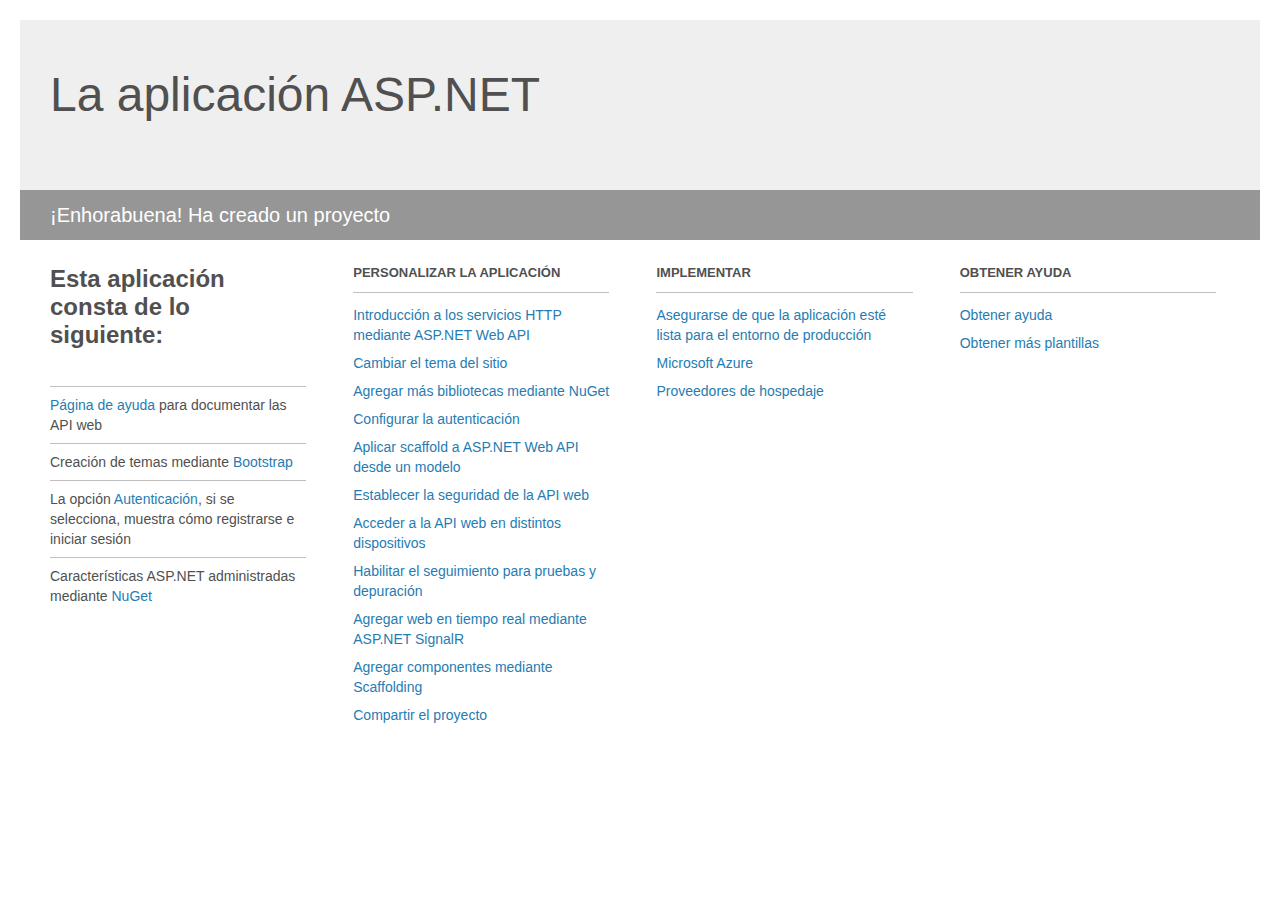
<file: WebAPI/WebAPI/Project_Readme.html>
﻿<!DOCTYPE html>
<html lang="en">
<head>
<meta http-equiv="Content-Type" content="text/html; charset=utf-8"/>
    <meta charset="utf-8" />
    <title>La aplicación ASP.NET</title>
    <style>
        body {
            background: #fff;
            color: #505050;
            font: 14px 'Segoe UI', tahoma, arial, helvetica, sans-serif;
            margin: 20px;
            padding: 0;
        }

        #header {
            background: #efefef;
            padding: 0;
        }

        h1 {
            font-size: 48px;
            font-weight: normal;
            margin: 0;
            padding: 0 30px;
            line-height: 150px;
        }

        p {
            font-size: 20px;
            color: #fff;
            background: #969696;
            padding: 0 30px;
            line-height: 50px;
        }

        #main {
            padding: 5px 30px;
        }

        .section {
            width: 21.7%;
            float: left;
            margin: 0 0 0 4%;
        }

            .section h2 {
                font-size: 13px;
                text-transform: uppercase;
                margin: 0;
                border-bottom: 1px solid silver;
                padding-bottom: 12px;
                margin-bottom: 8px;
            }

            .section.first {
                margin-left: 0;
            }

                .section.first h2 {
                    font-size: 24px;
                    text-transform: none;
                    margin-bottom: 25px;
                    border: none;
                }

                .section.first li {
                    border-top: 1px solid silver;
                    padding: 8px 0;
                }

            .section.last {
                margin-right: 0;
            }

        ul {
            list-style: none;
            padding: 0;
            margin: 0;
            line-height: 20px;
        }

        li {
            padding: 4px 0;
        }

        a {
            color: #267cb2;
            text-decoration: none;
        }

            a:hover {
                text-decoration: underline;
            }
    </style>
</head>
<body>

    <div id="header">
        <h1>La aplicación ASP.NET</h1>
        <p>¡Enhorabuena! Ha creado un proyecto</p>
    </div>

    <div id="main">
        <div class="section first">
            <h2>Esta aplicación consta de lo siguiente:</h2>
            <ul>
                <li><a href="http://go.microsoft.com/fwlink/?LinkID=615543">Página de ayuda</a> para documentar las API web</li>
                <li>Creación de temas mediante <a href="http://go.microsoft.com/fwlink/?LinkID=615519">Bootstrap</a></li>
                <li>La opción <a href="http://go.microsoft.com/fwlink/?LinkID=320957">Autenticación</a>, si se selecciona, muestra cómo registrarse e iniciar sesión</li>
                <li>Características ASP.NET administradas mediante <a href="http://go.microsoft.com/fwlink/?LinkID=320958">NuGet</a></li>
            </ul>
        </div>

        <div class="section">
            <h2>Personalizar la aplicación</h2>
            <ul>
                <li><a href="http://go.microsoft.com/fwlink/?LinkID=320959">Introducción a los servicios HTTP mediante ASP.NET Web API</a></li>
                <li><a href="http://go.microsoft.com/fwlink/?LinkID=320960">Cambiar el tema del sitio</a></li>
                <li><a href="http://go.microsoft.com/fwlink/?LinkID=320961">Agregar más bibliotecas mediante NuGet</a></li>
                <li><a href="http://go.microsoft.com/fwlink/?LinkID=320962">Configurar la autenticación</a></li>
                <li><a href="http://go.microsoft.com/fwlink/?LinkID=320963">Aplicar scaffold a ASP.NET Web API desde un modelo</a></li>
                <li><a href="http://go.microsoft.com/fwlink/?LinkID=615545">Establecer la seguridad de la API web</a></li>
                <li><a href="http://go.microsoft.com/fwlink/?LinkID=615544">Acceder a la API web en distintos dispositivos</a></li>
                <li><a href="http://go.microsoft.com/fwlink/?LinkID=615546">Habilitar el seguimiento para pruebas y depuración</a></li>
                <li><a href="http://go.microsoft.com/fwlink/?LinkID=615530">Agregar web en tiempo real mediante ASP.NET SignalR</a></li>
                <li><a href="http://go.microsoft.com/fwlink/?LinkID=615531">Agregar componentes mediante Scaffolding</a></li>
                <li><a href="http://go.microsoft.com/fwlink/?LinkID=615533">Compartir el proyecto</a></li>
            </ul>
        </div>

        <div class="section">
            <h2>Implementar</h2>
            <ul>
                <li><a href="http://go.microsoft.com/fwlink/?LinkID=615534">Asegurarse de que la aplicación esté lista para el entorno de producción</a></li>
                <li><a href="http://go.microsoft.com/fwlink/?LinkID=615535">Microsoft Azure</a></li>
                <li><a href="http://go.microsoft.com/fwlink/?LinkID=615536">Proveedores de hospedaje</a></li>
            </ul>
        </div>

        <div class="section last">
            <h2>Obtener ayuda</h2>
            <ul>
                <li><a href="http://go.microsoft.com/fwlink/?LinkID=615537">Obtener ayuda</a></li>
                <li><a href="http://go.microsoft.com/fwlink/?LinkID=615538">Obtener más plantillas</a></li>
            </ul>
        </div>
    </div>
</body>
</html>
</file>
